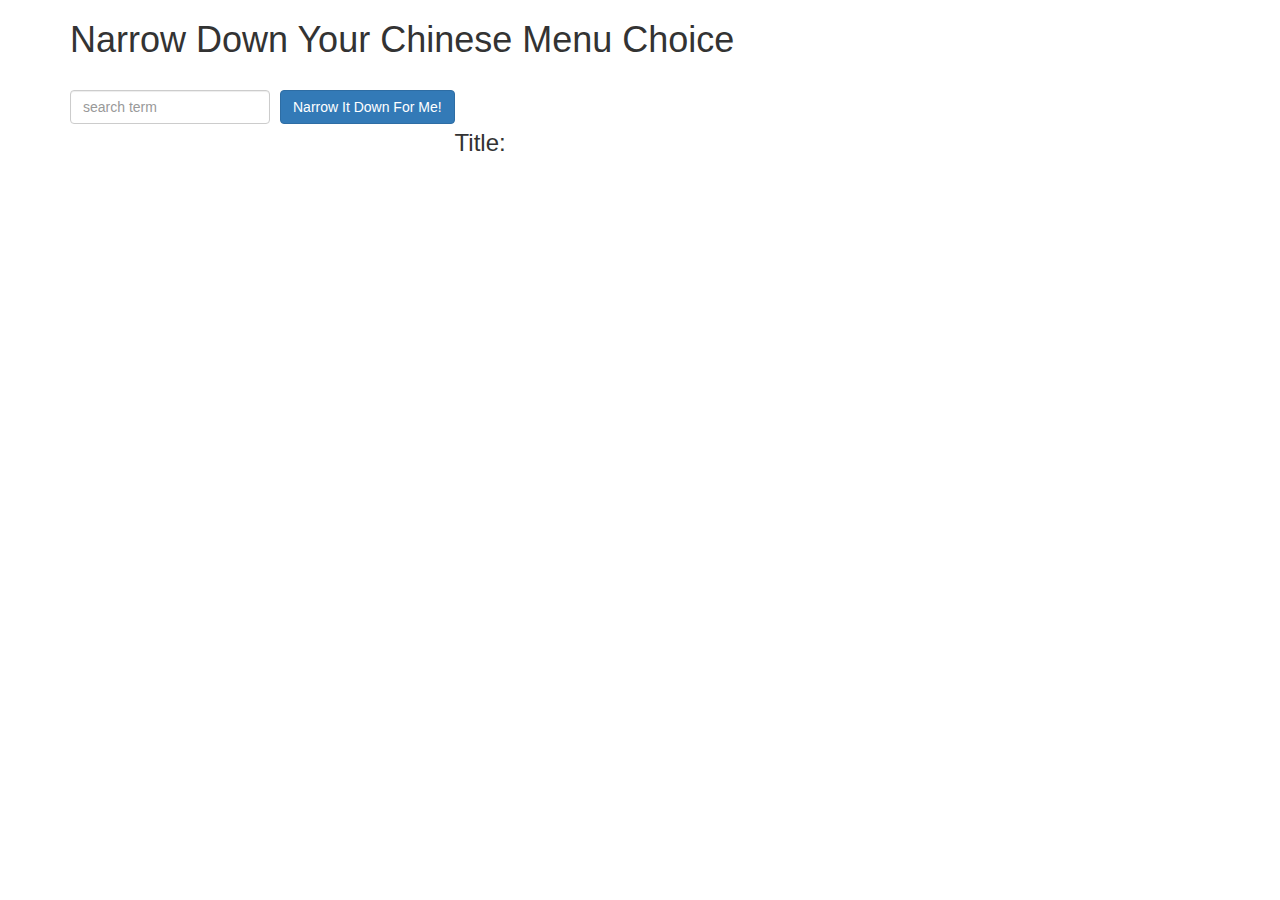
<file: Assignment3_solution/index.html>
<!DOCTYPE html>
<html ng-app='NarrowItDownApp'>
  <head>
    <meta charset="utf-8">
    <meta name="viewport" content="width=device-width, initial-scale=1">
    <script src="angular.min.js"></script>
    <script src="app.js"></script>
    <link rel="stylesheet" href="styles/bootstrap.min.css">
    <link rel="stylesheet" href="styles/styles.css">
    <title>Narrow Down Your Menu Choice</title>
  </head>
  <body>
   <div class="container" ng-controller='NarrowItDownController as menu'>
    <h1>Narrow Down Your Chinese Menu Choice</h1>

    <div class="form-group">
      <input type="text" ng-model='menu.searchTerm' placeholder="search term" class="form-control">
    </div>
    <div class="form-group narrow-button">
      <button class="btn btn-primary" ng-click='menu.logMenuItems(menu.searchTerm)'>Narrow It Down For Me!</button>
    </div>
    <br>
    <!-- found-items should be implemented as a component -->
      <found-items
      found="menu.found"
      title="{{menu.title}}"
      on-remove="menu.removeItems(index)">
    </found-items>

    <div class="error" ng-if="menu.nothingFound">Nothing found</div>

  </div>



</body>
</html>
</file>
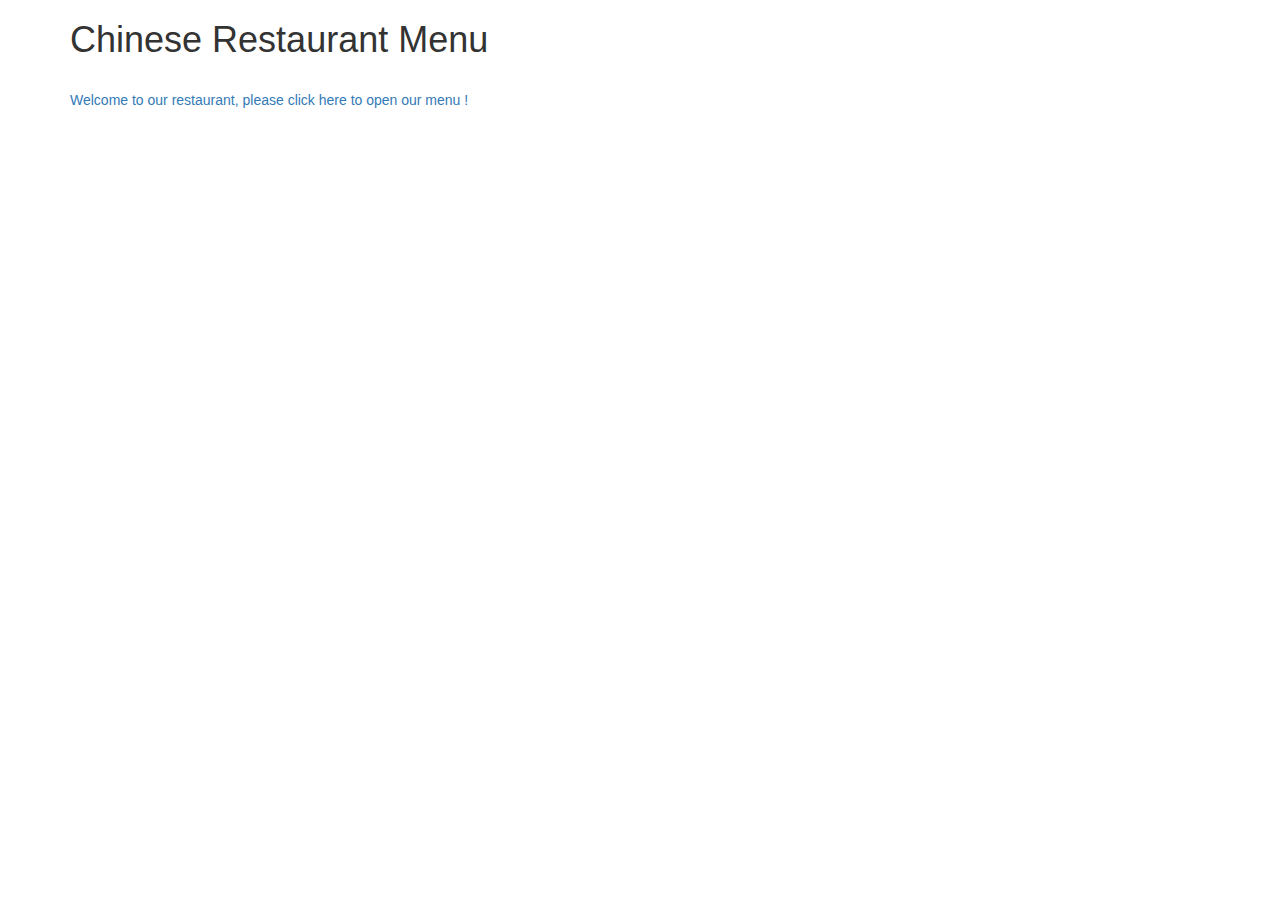
<file: Mod4_solution/index.html>
<!DOCTYPE html>
<html ng-app='MenuApp'>
  <head>
    <meta charset="utf-8">
    <meta name="viewport" content="width=device-width, initial-scale=1">
    <link rel="stylesheet" href="styles/bootstrap.min.css">
    <link rel="stylesheet" href="styles/styles.css">
    <title>Chinese Restaurant Menu</title>
  </head>
  <body>
   <div class="container" >
    <h1>Chinese Restaurant Menu</h1>

    <ui-view></ui-view>

    <br>

  </div>


  <!-- Libraries -->
    <script src="lib/angular.min.js"></script>
    <script src="lib/angular-ui-router.min.js"></script>

  <!-- Modules -->
    <script src="src/menuapp.module.js"></script>
    <script src="src/data.module.js"></script>

  <!-- Routes -->
    <script src="src/routes.js"></script>

  <!-- 'Menuapp' module artifacts -->
    <script src="src/menudata.service.js"></script>
    <script src="src/categories.component.js"></script>
    <script src="src/categories.controller.js"></script>
    <script src="src/items.component.js"></script>
    <script src="src/items.controller.js"></script>


</body>
</html>
</file>
<file: Assignment3_solution/styles/styles.css>
h1 {
  margin-bottom: 30px;
}
input[type="text"] {
  width: 200px;
  float: left;
}

.error {
  color: red;
  font-size: 1.2em;
  font-weight: bold;
}
.narrow-button {
  float: left;
  margin-left: 10px;
}
.loader {
  display: none;
  margin-left: 5px;
  font-size: 10px;
  float: left;
  border-top: 1.1em solid rgba(147, 147, 147, 0.2);
  border-right: 1.1em solid rgba(147, 147, 147, 0.2);
  border-bottom: 1.1em solid rgba(147, 147, 147, 0.2);
  border-left: 1.1em solid #676767;
  -webkit-transform: translateZ(0);
  -ms-transform: translateZ(0);
  transform: translateZ(0);
  -webkit-animation: load8 1.1s infinite linear;
  animation: load8 1.1s infinite linear;
}
.loader,
.loader:after {
  border-radius: 50%;
  width: 3em;
  height: 3em;
}
@-webkit-keyframes load8 {
  0% {
    -webkit-transform: rotate(0deg);
    transform: rotate(0deg);
  }
  100% {
    -webkit-transform: rotate(360deg);
    transform: rotate(360deg);
  }
}
@keyframes load8 {
  0% {
    -webkit-transform: rotate(0deg);
    transform: rotate(0deg);
  }
  100% {
    -webkit-transform: rotate(360deg);
    transform: rotate(360deg);
  }
}
</file>
<file: Mod4_solution/styles/styles.css>
h1 {
  margin-bottom: 30px;
}
input[type="text"] {
  width: 200px;
  float: left;
}

.error {
  color: red;
  font-size: 1.2em;
  font-weight: bold;
}
.narrow-button {
  float: left;
  margin-left: 10px;
}
li[ui-sref]:hover {
  display: inline-block;
  cursor: pointer;
  border: solid black 1px;
  padding-left: 5px;
  padding-right: 5px;
}


.loader {
  display: none;
  margin-left: 5px;
  font-size: 10px;
  float: left;
  border-top: 1.1em solid rgba(147, 147, 147, 0.2);
  border-right: 1.1em solid rgba(147, 147, 147, 0.2);
  border-bottom: 1.1em solid rgba(147, 147, 147, 0.2);
  border-left: 1.1em solid #676767;
  -webkit-transform: translateZ(0);
  -ms-transform: translateZ(0);
  transform: translateZ(0);
  -webkit-animation: load8 1.1s infinite linear;
  animation: load8 1.1s infinite linear;
}
.loader,
.loader:after {
  border-radius: 50%;
  width: 3em;
  height: 3em;
}
@-webkit-keyframes load8 {
  0% {
    -webkit-transform: rotate(0deg);
    transform: rotate(0deg);
  }
  100% {
    -webkit-transform: rotate(360deg);
    transform: rotate(360deg);
  }
}
@keyframes load8 {
  0% {
    -webkit-transform: rotate(0deg);
    transform: rotate(0deg);
  }
  100% {
    -webkit-transform: rotate(360deg);
    transform: rotate(360deg);
  }
}
</file>
